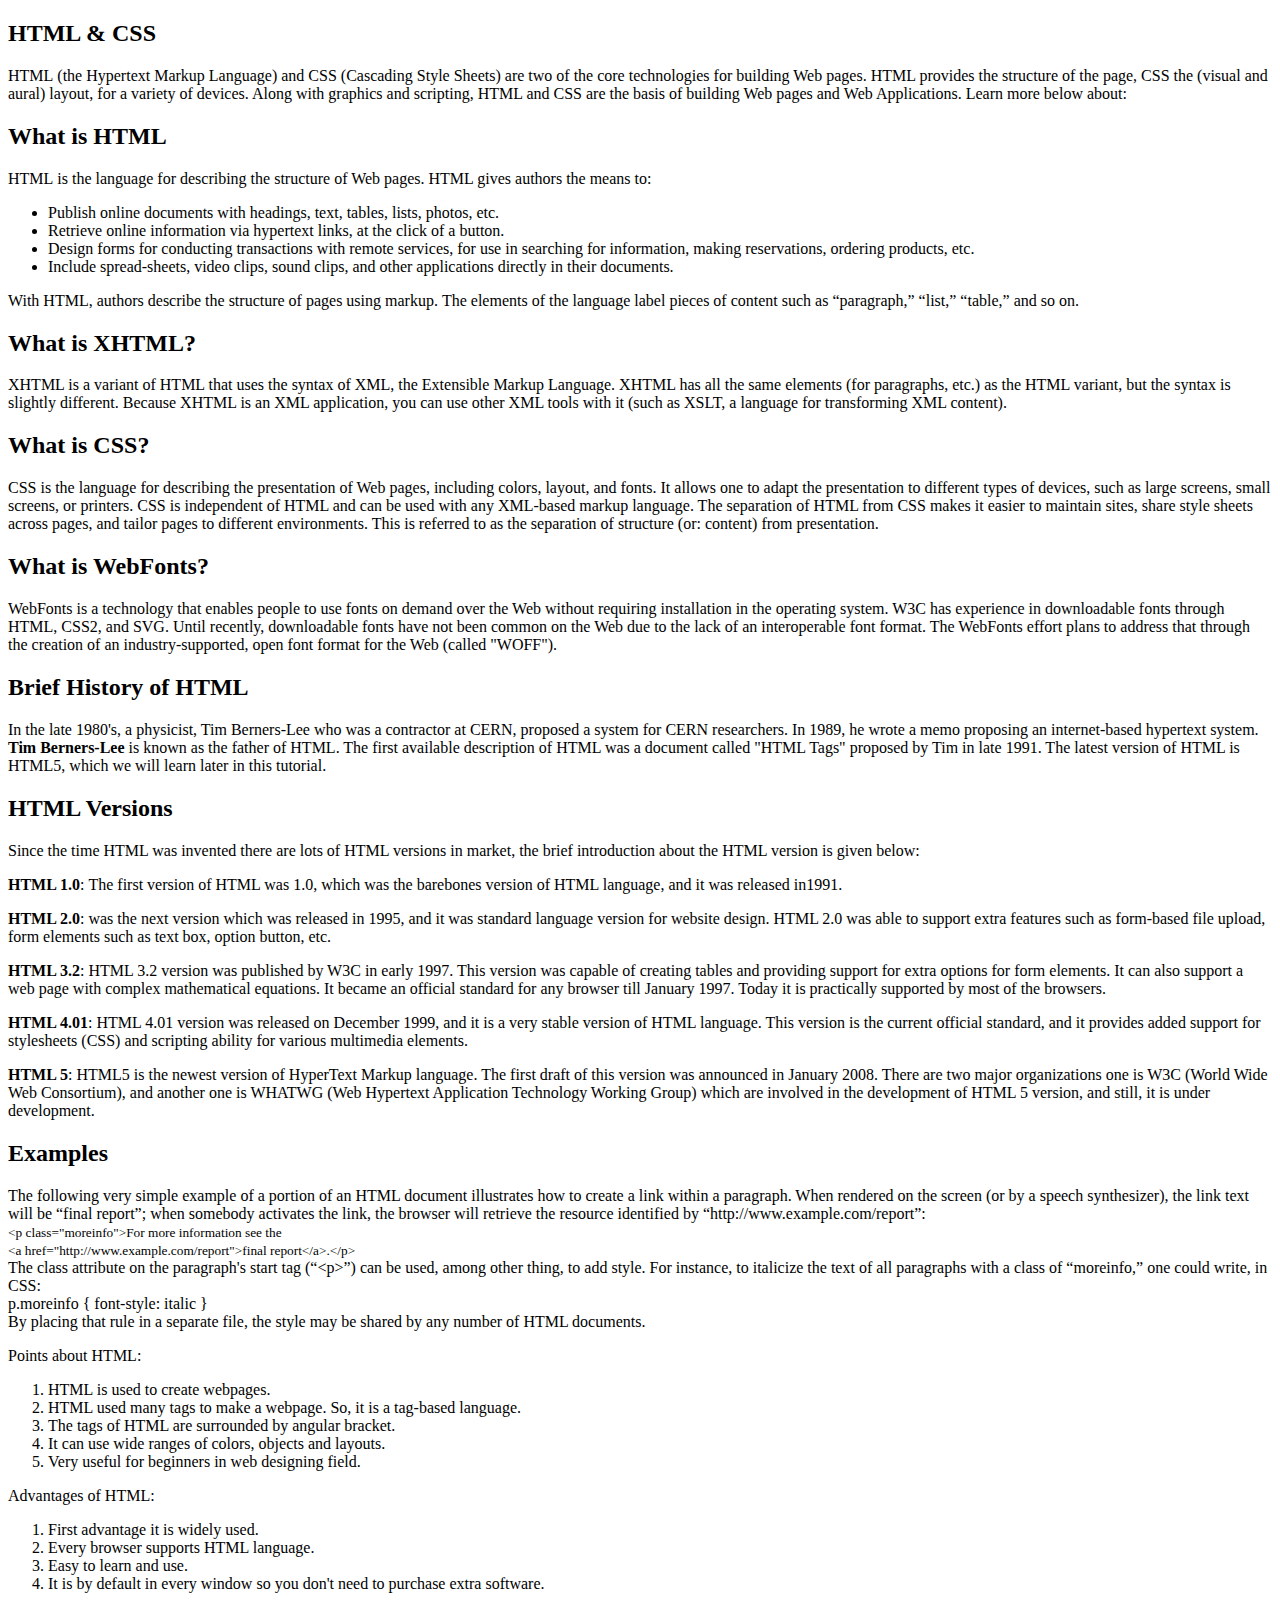
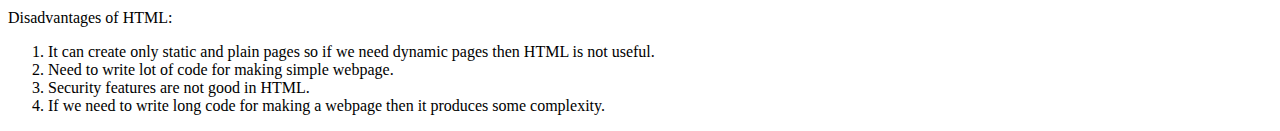
<file: exercise-1/index.html>
<!DOCTYPE html>
<html lang="en">

<head>
    <meta charset="UTF-8">
    <meta name="viewport" content="width=device-width, initial-scale=1.0">
    <title>Exercise 1</title>
</head>

<body>
    <h2>HTML & CSS</h2>
    <p>HTML (the Hypertext Markup Language) and CSS (Cascading Style Sheets) are two of the core technologies for
        building Web pages. HTML provides the structure of the page, CSS the (visual and aural) layout, for a variety of
        devices. Along with graphics and scripting, HTML and CSS are the basis of building Web pages and Web
        Applications. Learn more below about:</p>
    <h2>What is HTML</h2>
    <p>HTML is the language for describing the structure of Web pages. HTML gives authors the means to:</p>
    <ul>
        <li>Publish online documents with headings, text, tables, lists, photos, etc.</li>
        <li>Retrieve online information via hypertext links, at the click of a button.</li>
        <li>Design forms for conducting transactions with remote services, for use in searching for information, making
            reservations, ordering products, etc.</li>
        <li>Include spread-sheets, video clips, sound clips, and other applications directly in their documents.</li>
    </ul>
    <p>With HTML, authors describe the structure of pages using markup. The elements of the language label pieces of
        content such as “paragraph,” “list,” “table,” and so on.</p>
    <h2>What is XHTML?</h2>
    <p>XHTML is a variant of HTML that uses the syntax of XML, the Extensible Markup Language. XHTML has all the same
        elements (for paragraphs, etc.) as the HTML variant, but the syntax is slightly different. Because XHTML is an
        XML application, you can use other XML tools with it (such as XSLT, a language for transforming XML content).
    </p>
    <h2>What is CSS?</h2>
    <p>CSS is the language for describing the presentation of Web pages, including colors, layout, and fonts. It allows
        one to adapt the presentation to different types of devices, such as large screens, small screens, or printers.
        CSS is independent of HTML and can be used with any XML-based markup language. The separation of HTML from CSS
        makes it easier to maintain sites, share style sheets across pages, and tailor pages to different environments.
        This is referred to as the separation of structure (or: content) from presentation.</p>
    <h2>What is WebFonts?</h2>
    <p>WebFonts is a technology that enables people to use fonts on demand over the Web without requiring installation
        in the operating system. W3C has experience in downloadable fonts through HTML, CSS2, and SVG. Until recently,
        downloadable fonts have not been common on the Web due to the lack of an interoperable font format. The WebFonts
        effort plans to address that through the creation of an industry-supported, open font format for the Web (called
        "WOFF").</p>
    <h2>Brief History of HTML</h2>
    <p>In the late 1980's, a physicist, Tim Berners-Lee who was a contractor at CERN, proposed a system for CERN
        researchers. In 1989, he wrote a memo proposing an internet-based hypertext system.
        <strong>Tim Berners-Lee</strong> is known as the father of HTML. The first available description of HTML was a
        document called "HTML Tags" proposed by Tim in late 1991. The latest version of HTML is HTML5, which we will
        learn later in this tutorial.</p>
    <h2>HTML Versions</h2>
    <p>Since the time HTML was invented there are lots of HTML versions in market, the brief introduction about the HTML
        version is given below:</p>
    <p><strong>HTML 1.0</strong>: The first version of HTML was 1.0, which was the barebones version of HTML language,
        and it was released in1991.</p>
    <p><strong>HTML 2.0</strong>: was the next version which was released in 1995, and it was standard language version
        for website design. HTML 2.0 was able to support extra features such as form-based file upload, form elements
        such as text box, option button, etc.</p>
    <p><strong>HTML 3.2</strong>: HTML 3.2 version was published by W3C in early 1997. This version was capable of
        creating tables and providing support for extra options for form elements. It can also support a web page with
        complex mathematical equations. It became an official standard for any browser till January 1997. Today it is
        practically supported by most of the browsers.</p>
    <p><strong>HTML 4.01</strong>: HTML 4.01 version was released on December 1999, and it is a very stable version of
        HTML language. This version is the current official standard, and it provides added support for stylesheets
        (CSS) and scripting ability for various multimedia elements.</p>
    <p><strong>HTML 5</strong>: HTML5 is the newest version of HyperText Markup language. The first draft of this
        version was announced in January 2008. There are two major organizations one is W3C (World Wide Web Consortium),
        and another one is WHATWG (Web Hypertext Application Technology Working Group) which are involved in the
        development of HTML 5 version, and still, it is under development.</p>
    <h2>Examples</h2>
    <p>The following very simple example of a portion of an HTML document illustrates how to create a link within a
        paragraph. When rendered on the screen (or by a speech synthesizer), the link text will be “final report”; when
        somebody activates the link, the browser will retrieve the resource identified by
        “http://www.example.com/report”:<br>
        <small>&lt;p class="moreinfo">For more information see the<br>
            &lt;a href="http://www.example.com/report">final report&lt;/a&gt;.&lt;/p&gt;</small><br>
        The class attribute on the paragraph's start tag (“&lt;p&gt;”) can be used, among other thing, to add style. For
        instance, to italicize the text of all paragraphs with a class of “moreinfo,” one could write, in CSS:<br>
        p.moreinfo &#123; font-style: italic &#125;<br>
        By placing that rule in a separate file, the style may be shared by any number of HTML documents.
    </p>
    <p>Points about HTML:</p>
    <ol>
        <li>HTML is used to create webpages.</li>
        <li>HTML used many tags to make a webpage. So, it is a tag-based language.</li>
        <li>The tags of HTML are surrounded by angular bracket.</li>
        <li>It can use wide ranges of colors, objects and layouts.</li>
        <li>Very useful for beginners in web designing field.</li>
    </ol>
    <p>Advantages of HTML:</p>
    <ol>
        <li>First advantage it is widely used.</li>
        <li>Every browser supports HTML language.</li>
        <li>Easy to learn and use.</li>
        <li>It is by default in every window so you don't need to purchase extra software.</li>
    </ol>
    <p>Disadvantages of HTML:</p>
    <ol>
        <li>It can create only static and plain pages so if we need dynamic pages then HTML
            is not useful.</li>
        <li>Need to write lot of code for making simple webpage.</li>
        <li>Security features are not good in HTML.</li>
        <li>If we need to write long code for making a webpage then it produces some complexity.</li>
    </ol>
</body>

</html>
</file>
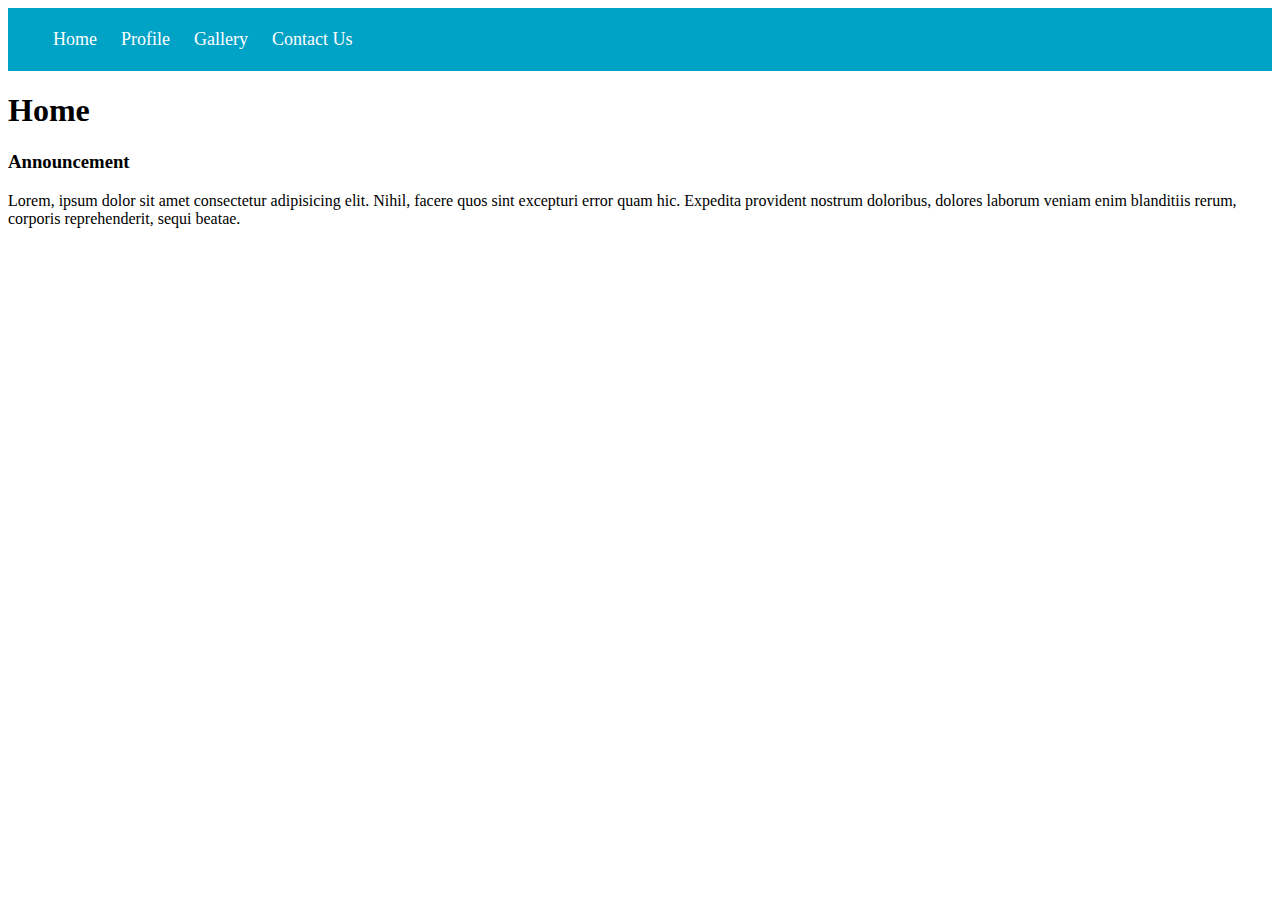
<file: exercise-2/index.html>
<!DOCTYPE html>
<html lang="en">

<head>
    <meta charset="UTF-8">
    <meta name="viewport" content="width=device-width, initial-scale=1.0">
    <title>Exercise 2</title>
    <link rel="stylesheet" href="style.css">
</head>

<body>
    <header>
        <nav>
            <ul>
                <li>
                    <a href="index.html">Home</a>
                </li>
                <li>
                    <a href="profile.html">Profile</a>
                </li>
                <li>
                    <a href="gallery.html">Gallery</a>
                </li>
                <li>
                    <a href="contact-us.html">Contact Us</a>
                </li>
            </ul>
        </nav>
    </header>


    <h1>Home</h1>
    <h3>Announcement</h3>
    <p>Lorem, ipsum dolor sit amet consectetur adipisicing elit. Nihil, facere quos sint excepturi error quam hic.
        Expedita provident nostrum doloribus, dolores laborum veniam enim blanditiis rerum, corporis reprehenderit,
        sequi beatae.</p>

</body>

</html>
</file>
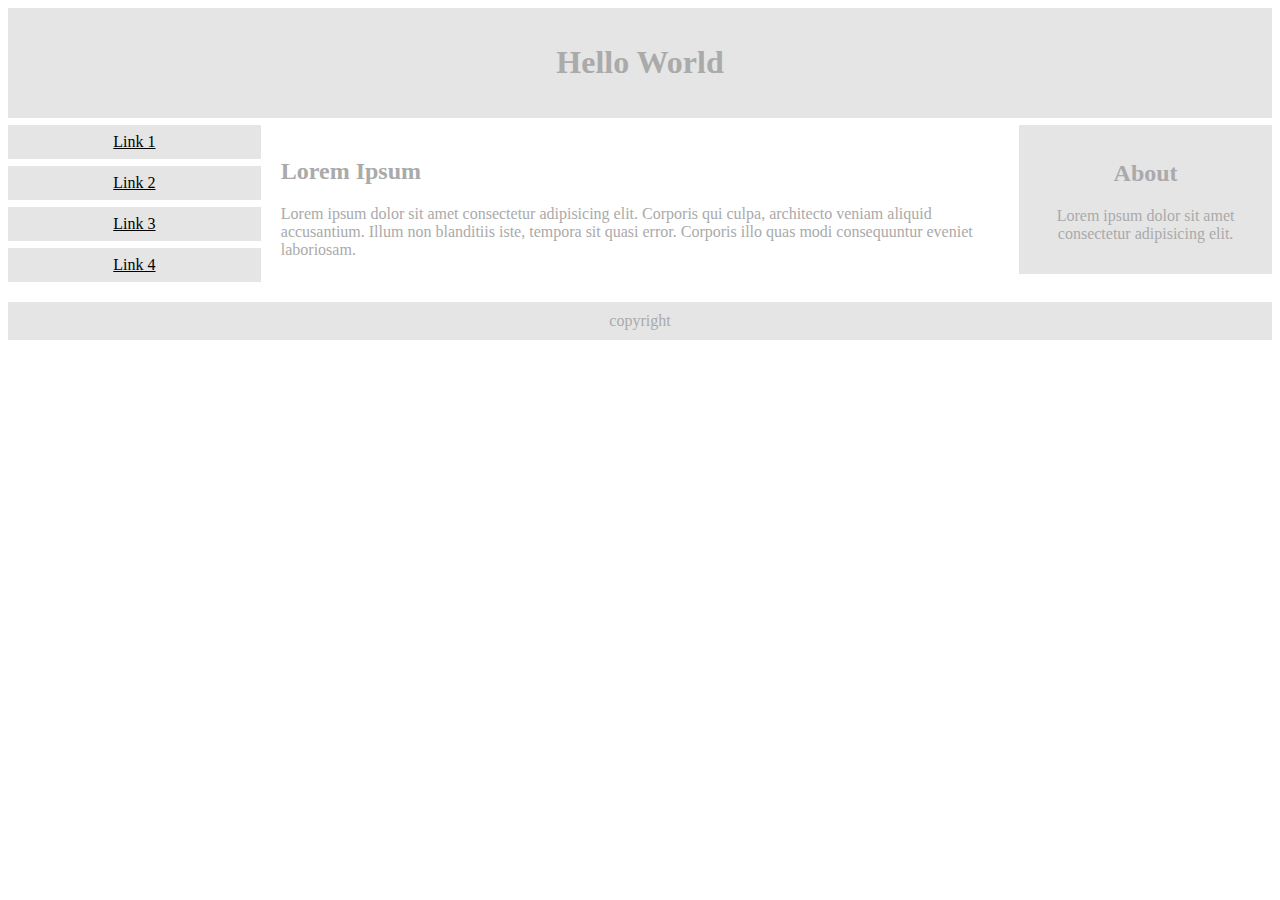
<file: html+css-responsive/index.html>
<!DOCTYPE html>
<html lang="en">

<head>
    <meta charset="UTF-8">
    <meta name="viewport" content="width=device-width, initial-scale=1.0">
    <title>Document</title>
    <style>
        * {
            box-sizing: border-box;
        }

        .menu {
            float: left;
            width: 20%;
            text-align: center;
        }

        .menu a {
            background-color: #e5e5e5;
            padding: 8px;
            margin-top: 7px;
            display: block;
            width: 100%;
            color: black;
        }

        .main {
            float: left;
            width: 60%;
            padding: 20px;
        }

        .right {
            background-color: #e5e5e5;
            float: left;
            width: 20%;
            padding: 15px;
            margin-top: 7px;
            text-align: center;
        }

        .footer {
            background-color: #e5e5e5;
            text-align: center;
            padding: 10px;
            margin-top: 7px;
        }
    </style>
</head>

<body style="font-family: Verdana; color: #aaaaaa;">
    <div style="background-color: #e5e5e5;padding: 15px;text-align: center;">
        <h1>Hello World</h1>
    </div>

    <div style="overflow: auto;">
        <div class="menu">
            <a href="#">Link 1</a>
            <a href="#">Link 2</a>
            <a href="#">Link 3</a>
            <a href="#">Link 4</a>
        </div>

        <div class="main">
            <h2>Lorem Ipsum</h2>
            <p>Lorem ipsum dolor sit amet consectetur adipisicing elit. Corporis qui culpa, architecto veniam aliquid
                accusantium. Illum non blanditiis iste, tempora sit quasi error. Corporis illo quas modi consequuntur
                eveniet laboriosam.</p>
        </div>

        <div class="right">
            <h2>About</h2>
            <p>Lorem ipsum dolor sit amet consectetur adipisicing elit.</p>
        </div>
    </div>

    <div class="footer">
        copyright
    </div>
</body>

</html>
</file>
<file: exercise-2/style.css>
header {
    display: inline;
}

nav li {
    display: inline;
    list-style-type: none;
    margin-right: 20px;
}


nav {
    background-color: #00a2c6;
    padding: 5px;
    position: sticky;
    top: 0;
}


nav a {
    font-size: 18px;
    font-weight: 400;
    text-decoration: none;
    color: white;
}


nav a:hover {
    font-weight: bold;
}
</file>
